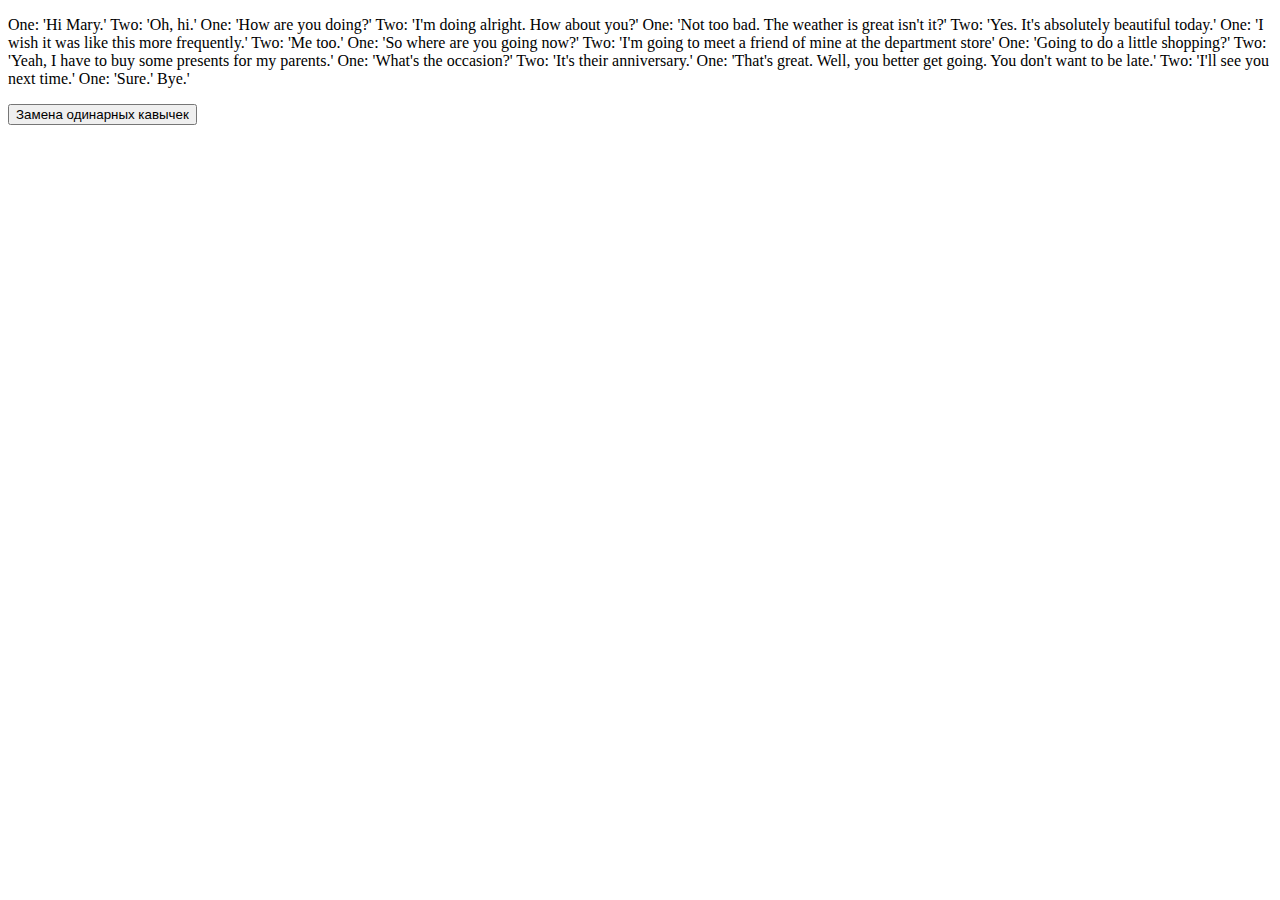
<file: Lesson1-20-04-2022/project/text-reg-homework4.html>
<!DOCTYPE html>
<html lang="en">
<head>
  <meta charset="UTF-8">
  <meta http-equiv="X-UA-Compatible" content="IE=edge">
  <meta name="viewport" content="width=device-width, initial-scale=1.0">
  <title>Document</title>
</head>
<body>
  <p id="text">
    One: 'Hi Mary.' Two: 'Oh, hi.'
    One: 'How are you doing?'
    Two: 'I'm doing alright. How about you?'
    One: 'Not too bad. The weather is great isn't it?'
    Two: 'Yes. It's absolutely beautiful today.'
    One: 'I wish it was like this more frequently.'
    Two: 'Me too.'
    One: 'So where are you going now?'
    Two: 'I'm going to meet a friend of mine at the department store'
    One: 'Going to do a little shopping?'
    Two: 'Yeah, I have to buy some presents for my parents.'
    One: 'What's the occasion?'
    Two: 'It's their anniversary.'
    One: 'That's great. Well, you better get going. You don't want to be late.'
    Two: 'I'll see you next time.'
    One: 'Sure.' Bye.'
  </p>
  <button id="replace">Замена одинарных кавычек</button>
</body>
<script>
  let text = document.getElementById('text');
  document.getElementById('replace').addEventListener('click',() =>{
    // задание 1
    //text.innerHTML = text.innerHTML.replace(/'/g,'"');
    //задание 2
    text.innerHTML = text.innerHTML.replace(/\B'|'\B/g,'"');
  });

</script>
</html>
</file>
